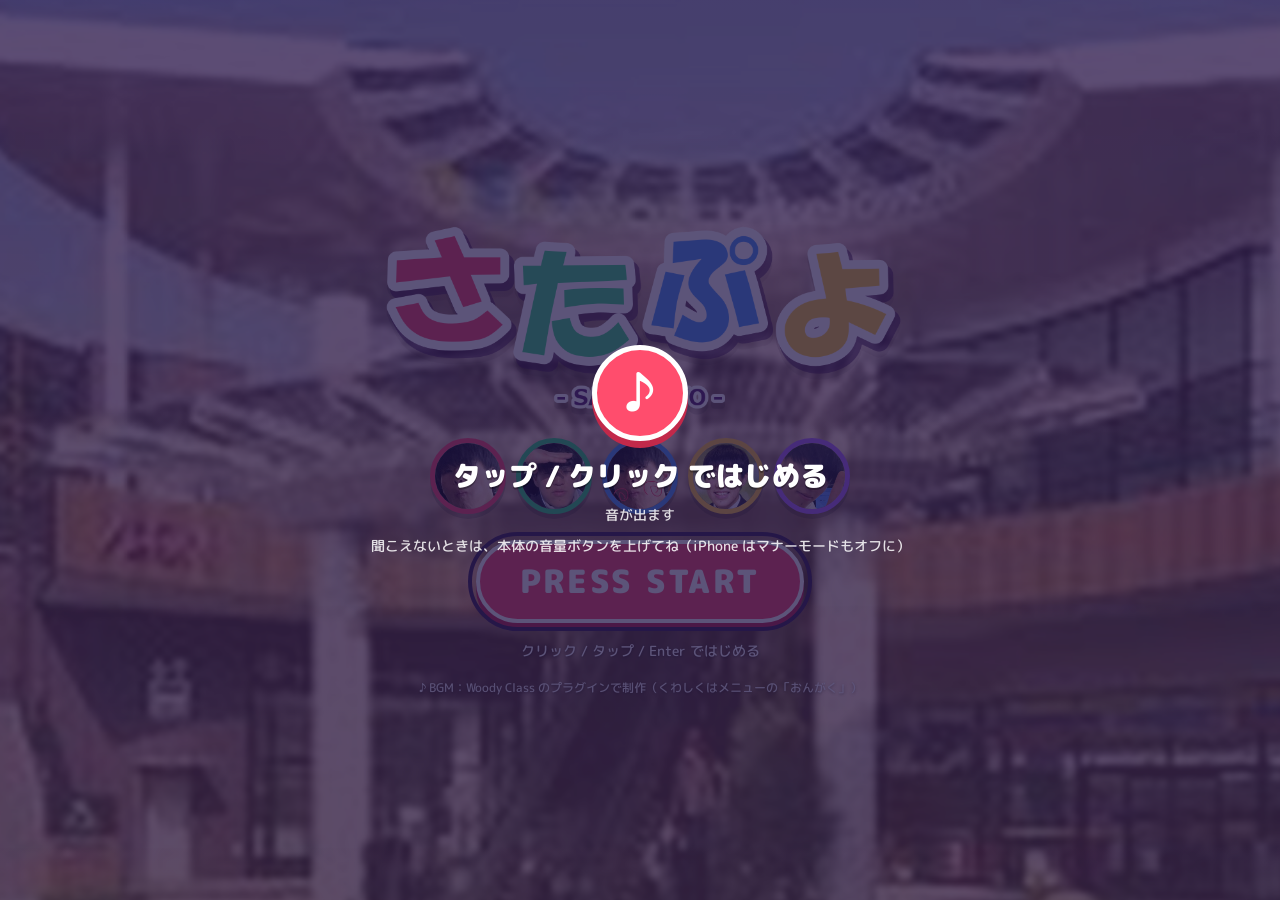
<file: index.html>
<!doctype html>
<html lang="ja">
<head>
  <meta charset="utf-8">
  <meta name="viewport" content="width=device-width, initial-scale=1, maximum-scale=1, user-scalable=no, viewport-fit=cover">
  <meta name="theme-color" content="#2c1e5c">
  <title>さたぷよ</title>
  <meta name="description" content="さたろうの顔が落ちてくる、ぷよぷよ風の落ちものパズル。とことん・タイムアタック・ぜんけしアタック・CPU たいせん・くみて。ブラウザですぐ遊べる！">
  <!-- SNS で URL を貼ったときのプレビュー -->
  <meta property="og:type" content="website">
  <meta property="og:site_name" content="さたぷよ">
  <meta property="og:title" content="さたぷよ - さたろうの顔が落ちてくる ぷよぷよ風パズル">
  <meta property="og:description" content="とことん・タイムアタック・ぜんけしアタック・CPU たいせん・くみて。ブラウザですぐ遊べる！">
  <meta property="og:url" content="https://woody-510.github.io/satapuyo/">
  <meta property="og:image" content="https://woody-510.github.io/satapuyo/assets/ui/ogp.png">
  <meta property="og:image:width" content="1200">
  <meta property="og:image:height" content="675">
  <meta name="twitter:card" content="summary_large_image">
  <link rel="icon" href="assets/ui/icon.png">
  <link rel="preconnect" href="https://fonts.googleapis.com">
  <link rel="preconnect" href="https://fonts.gstatic.com" crossorigin>
  <link href="https://fonts.googleapis.com/css2?family=M+PLUS+Rounded+1c:wght@500;800;900&display=swap" rel="stylesheet">
  <link rel="stylesheet" href="css/style.css?v=25">
</head>
<body>
  <div id="bg" aria-hidden="true">
    <div class="bg-layer"></div>
    <div class="bg-layer"></div>
    <div class="bg-tint"></div>
    <div class="bg-bubbles" id="bg-bubbles"></div>
  </div>

  <!-- タイトル -->
  <section class="screen" id="screen-title">
    <div class="title-wrap">
      <img class="logo" id="logo" alt="さたぷよ">
      <div class="title-faces" id="title-faces"></div>
      <button class="start-btn" id="btn-start">PRESS START</button>
      <p class="small-note">クリック / タップ / Enter ではじめる</p>
      <p class="small-note music-note">♪ BGM：Woody Class のプラグインで制作（くわしくはメニューの「おんがく」）</p>
    </div>
  </section>

  <!-- メインメニュー -->
  <section class="screen" id="screen-menu">
    <div class="panel menu-panel">
      <img class="logo logo-small" alt="さたぷよ">
      <div class="menu-list">
        <!-- メインのモード -->
        <button class="menu-btn c1 menu-main" data-mode="endless">
          <span class="menu-title">とことんモード</span>
          <span class="menu-sub">ベスト <b id="best-endless">0</b> てん</span>
        </button>
        <!-- ほかのモード（2x2） -->
        <div class="mode-grid">
          <button class="mode-tile c2" data-mode="time">
            <span class="tile-icon" aria-hidden="true">⏱️</span>
            <span class="tile-title">タイムアタック</span>
            <span class="tile-sub">ベスト <b id="best-time">0</b></span>
          </button>
          <button class="mode-tile c6" data-go="allclear">
            <span class="tile-icon" aria-hidden="true">✨</span>
            <span class="tile-title">ぜんけし</span>
            <span class="tile-sub">タイムを きそう</span>
          </button>
          <button class="mode-tile c5" data-go="versus">
            <span class="tile-icon" aria-hidden="true">⚔️</span>
            <span class="tile-title">CPU たいせん</span>
            <span class="tile-sub">さいこう <b id="best-versus">0</b>れんしょう</span>
          </button>
          <button class="mode-tile c3" data-mode="kumite">
            <span class="tile-icon" aria-hidden="true">🥋</span>
            <span class="tile-title">くみて</span>
            <span class="tile-sub">ベスト <b id="best-kumite">0</b>にんぬき</span>
          </button>
        </div>
        <!-- そのほか（小さいボタン 3x2） -->
        <div class="sub-menu">
          <button class="sub-btn" data-go="ranking"><span class="sub-icon" aria-hidden="true">🏆</span>ランキング</button>
          <button class="sub-btn" data-go="achievements"><span class="sub-icon" aria-hidden="true">🎖️</span>じっせき<small><b id="ach-count">0</b>/<span id="ach-total">0</span></small></button>
          <button class="sub-btn" data-go="gallery"><span class="sub-icon" aria-hidden="true">📖</span>ずかん</button>
          <button class="sub-btn" data-go="settings"><span class="sub-icon" aria-hidden="true">⚙️</span>せってい</button>
          <button class="sub-btn" data-go="howto"><span class="sub-icon" aria-hidden="true">❓</span>あそびかた</button>
          <button class="sub-btn" data-go="credits"><span class="sub-icon" aria-hidden="true">🎵</span>おんがく</button>
        </div>
        <button class="sub-btn sub-ending" id="btn-ending" hidden>★ エンディングを みる</button>
      </div>
      <button class="link-btn" data-go="title">タイトルへもどる</button>
    </div>
  </section>

  <!-- ぜんけしアタック -->
  <section class="screen" id="screen-allclear" data-back="menu">
    <div class="panel">
      <h2>ぜんけしアタック</h2>
      <p class="hint">ぷよを ぜんぶ けすまでの タイムを きそう！<br>つみあがったら しっぱい。</p>
      <div class="setting">
        <span class="setting-name">ぷよの しゅるい</span>
        <div class="seg" data-key="colors">
          <button data-val="3">3</button><button data-val="4">4</button><button data-val="5">5</button>
        </div>
      </div>
      <button class="menu-btn c6" data-mode="allclear" data-preset="1">
        <span class="menu-title">はいち あり</span>
        <span class="menu-sub">さいしょから ぷよが おいてある / ベスト <b id="best-ac-pre">--</b></span>
      </button>
      <button class="menu-btn c2" data-mode="allclear" data-preset="0">
        <span class="menu-title">はいち なし</span>
        <span class="menu-sub">からっぽから はじめる / ベスト <b id="best-ac-none">--</b></span>
      </button>
      <button class="menu-btn c3" data-go="menu"><span class="menu-title">もどる</span></button>
    </div>
  </section>

  <!-- CPU たいせん -->
  <section class="screen" id="screen-versus" data-back="menu">
    <div class="panel">
      <h2>CPU たいせん</h2>
      <p class="hint">れんさで おじゃまぷよを おくりあう。<br>さきに つみあがったほうが まけ。</p>
      <button class="menu-btn c2 vs-btn" data-mode="versus" data-level="weak">
        <img class="vs-face" alt="">
        <span class="menu-title">よわい</span>
        <span class="menu-sub vs-rec"></span>
      </button>
      <button class="menu-btn c4 vs-btn" data-mode="versus" data-level="normal">
        <img class="vs-face" alt="">
        <span class="menu-title">ふつう</span>
        <span class="menu-sub vs-rec"></span>
      </button>
      <button class="menu-btn c1 vs-btn" data-mode="versus" data-level="strong">
        <img class="vs-face" alt="">
        <span class="menu-title">つよい</span>
        <span class="menu-sub vs-rec"></span>
      </button>
      <button class="menu-btn c3" data-go="menu"><span class="menu-title">もどる</span></button>
    </div>
  </section>

  <!-- ゲーム -->
  <section class="screen" id="screen-game">
    <div class="game-layout" id="game-layout">
      <div class="field-col">
        <div class="ojama-bar" id="ojama-me" data-modes="versus kumite"></div>
        <div class="field-wrap" id="field-wrap">
          <canvas id="field"></canvas>
          <div class="fx-layer" id="fx-layer"></div>
        </div>
      </div>
      <aside class="side" id="side">
        <div class="side-box next-box">
          <div class="side-label">NEXT</div>
          <canvas id="next"></canvas>
        </div>
        <!-- 対戦相手（スマホでは右の列に小さく、横長の画面では右どなりに） -->
        <div class="opp-box" id="opp-box" data-modes="versus kumite">
          <div class="opp-head"><img id="opp-face" alt=""><span id="opp-name">さたろう</span><small id="opp-level">ふつう</small></div>
          <div class="ojama-bar" id="ojama-cpu"></div>
          <div class="field-wrap opp-field-wrap" id="opp-field-wrap">
            <canvas id="opp-field"></canvas>
            <div class="fx-layer" id="opp-fx"></div>
          </div>
        </div>
        <div class="side-box" data-modes="endless time">
          <div class="side-label">SCORE</div>
          <div class="side-value score" id="hud-score">0</div>
        </div>
        <div class="side-box" data-modes="endless time allclear versus kumite">
          <div class="side-label">れんさ</div>
          <div class="side-value"><span id="hud-chain">0</span><small> / MAX <span id="hud-max">0</span></small></div>
        </div>
        <div class="side-box" data-modes="endless time allclear">
          <div class="side-label" id="hud-time-label">TIME</div>
          <div class="side-value" id="hud-time">0:00</div>
        </div>
        <div class="side-box" data-modes="endless time">
          <div class="side-label">LEVEL</div>
          <div class="side-value" id="hud-level">1</div>
        </div>
        <div class="side-box" data-modes="allclear">
          <div class="side-label">のこり ぷよ</div>
          <div class="side-value" id="hud-left">0</div>
        </div>
        <div class="side-box vs-streak" data-modes="versus kumite">
          <div class="side-label" id="hud-streak-label">れんしょう</div>
          <div class="side-value" id="hud-streak">0</div>
        </div>
        <button class="pause-btn" id="btn-pause" aria-label="ポーズ">II</button>
      </aside>
    </div>
    <div class="touch-pad" id="touch-pad">
      <button data-act="left" aria-label="左">◀</button>
      <button data-act="down" aria-label="下">▼</button>
      <button data-act="right" aria-label="右">▶</button>
      <button data-act="hard" class="t-hard" aria-label="一気に落とす">⤓</button>
      <button data-act="rotL" class="t-rot" aria-label="左回転">↺</button>
      <button data-act="rotR" class="t-rot" aria-label="右回転">↻</button>
    </div>

    <div class="modal" id="pause-modal" hidden>
      <div class="panel modal-panel">
        <h2>ポーズ</h2>
        <button class="menu-btn c1" id="btn-resume"><span class="menu-title">つづける</span></button>
        <button class="menu-btn c2" id="btn-restart"><span class="menu-title">さいしょから</span></button>
        <button class="menu-btn c3" id="btn-quit"><span class="menu-title">メニューへ</span></button>
      </div>
    </div>

    <!-- くみて：勝ったら次の相手 -->
    <div class="modal" id="kumite-modal" hidden>
      <div class="panel modal-panel kumite-panel">
        <h2 id="kumite-title">3にんぬき！</h2>
        <p class="hint" id="kumite-sub">つぎの あいては…</p>
        <img class="kumite-face" id="kumite-face" alt="">
        <div class="kumite-name"><small id="kumite-stage">4にんめ</small><b id="kumite-name">さたろう</b></div>
        <button class="menu-btn c1" id="btn-kumite-next"><span class="menu-title">つぎへ</span></button>
        <button class="link-btn" id="btn-kumite-stop">ここで やめる</button>
      </div>
    </div>
  </section>

  <!-- リザルト -->
  <section class="screen" id="screen-result">
    <div class="panel result-panel">
      <h2 id="result-title">けっか</h2>
      <img class="result-face" id="result-face" alt="">
      <div class="result-mode" id="result-mode"></div>
      <div class="result-score"><span id="result-score">0</span><small id="result-unit">てん</small></div>
      <div class="result-stats">
        <div><span id="result-l1">さいだい れんさ</span><b id="result-chain">0</b></div>
        <div><span id="result-l2">おとした数</span><b id="result-pieces">0</b></div>
      </div>
      <!-- ランキングは自動で登録（名前は せってい で変えられる） -->
      <div class="rank-status" id="rank-status" hidden></div>
      <button class="menu-btn c4" id="btn-share"><span class="menu-title">シェアする</span><span class="menu-sub">X・LINE・インスタ などに きろくを のせる</span></button>
      <div class="menu-row">
        <button class="menu-btn c2 half" id="btn-retry"><span class="menu-title" id="retry-label">もういちど</span></button>
        <button class="menu-btn c3 half" data-go="menu"><span class="menu-title">メニューへ</span></button>
      </div>
      <button class="link-btn" id="btn-retry-new" hidden>べつの はいちで あそぶ</button>
    </div>
  </section>

  <!-- ランキング -->
  <section class="screen" id="screen-ranking" data-back="menu">
    <div class="panel wide-panel">
      <h2>ランキング</h2>
      <div class="rank-scope" id="rank-scope">
        <div class="seg" data-sub="scope">
          <button data-val="online">ぜんこく</button><button data-val="local">じぶん</button>
        </div>
      </div>
      <div class="tabs" id="rank-tabs">
        <button data-tab="endless" class="active">とことん</button>
        <button data-tab="time">タイム</button>
        <button data-tab="allclear">ぜんけし</button>
        <button data-tab="cpu">CPU</button>
      </div>
      <div class="rank-sub" id="rank-sub" hidden>
        <div class="seg" data-sub="preset">
          <button data-val="pre">はいち あり</button><button data-val="none">はいち なし</button>
        </div>
        <div class="seg" data-sub="n">
          <button data-val="3">3</button><button data-val="4">4</button><button data-val="5">5</button>
        </div>
      </div>
      <div class="rank-sub" id="rank-cpu" hidden>
        <div class="seg" data-sub="cpu">
          <button data-val="kumite">くみて</button><button data-val="versus">たいせん</button>
        </div>
      </div>
      <p class="hint rank-note" id="rank-note" hidden></p>
      <ol class="rank-list" id="rank-list"></ol>
      <div class="menu-row">
        <button class="link-btn danger" id="btn-rank-reset">このランキングをけす</button>
        <button class="menu-btn c3 half" data-go="menu"><span class="menu-title">もどる</span></button>
      </div>
    </div>
  </section>

  <!-- ずかん -->
  <section class="screen" id="screen-gallery" data-back="menu">
    <div class="panel wide-panel">
      <h2>さたろう ずかん</h2>
      <p class="hint">タップで ON / OFF。ONのさたろうだけが おちてくる。</p>
      <div class="gallery" id="gallery"></div>
      <div class="menu-row">
        <button class="link-btn" id="btn-all-on">ぜんぶ ON</button>
        <button class="menu-btn c3 half" data-go="menu"><span class="menu-title">もどる</span></button>
      </div>
    </div>
  </section>

  <!-- せってい -->
  <section class="screen" id="screen-settings" data-back="menu">
    <div class="panel wide-panel">
      <h2>せってい</h2>
      <div class="setting">
        <span class="setting-name">なまえ</span>
        <form class="name-form setting-name-form" id="settings-name-form">
          <input id="settings-name" maxlength="10" autocomplete="off" placeholder="なまえ">
          <button type="submit" class="seg-btn">かえる</button>
        </form>
      </div>
      <div class="setting">
        <span class="setting-name">ぷよの しゅるい</span>
        <div class="seg" data-key="colors">
          <button data-val="3">3</button><button data-val="4">4</button><button data-val="5">5</button>
        </div>
      </div>
      <div class="setting">
        <span class="setting-name">おちる スピード</span>
        <div class="seg" data-key="speed">
          <button data-val="slow">ゆっくり</button><button data-val="normal">ふつう</button><button data-val="fast">はやい</button>
        </div>
      </div>
      <div class="setting">
        <span class="setting-name">おちる いちガイド</span>
        <div class="seg" data-key="ghost">
          <button data-val="true">ON</button><button data-val="false">OFF</button>
        </div>
      </div>
      <div class="setting">
        <span class="setting-name">こうかおん</span>
        <div class="seg" data-key="se">
          <button data-val="true">ON</button><button data-val="false">OFF</button>
        </div>
      </div>
      <div class="setting">
        <span class="setting-name">BGM</span>
        <div class="seg" data-key="bgm">
          <button data-val="true">ON</button><button data-val="false">OFF</button>
        </div>
      </div>
      <div class="setting">
        <span class="setting-name">ボイス</span>
        <div class="seg" data-key="voice">
          <button data-val="true">ON</button><button data-val="false">OFF</button>
        </div>
      </div>
      <div class="setting">
        <span class="setting-name">おんりょう</span>
        <input type="range" id="volume" min="0" max="100" step="5">
      </div>
      <div class="setting">
        <span class="setting-name">データの ひきつぎ</span>
        <div class="setting-btns">
          <button class="seg-btn" id="btn-export">コードを コピー</button>
          <button class="seg-btn" id="btn-import">コードを いれる</button>
        </div>
      </div>
      <p class="hint setting-hint">きろく・じっせき・ずかんは この たんまつの ブラウザに ほぞんされる。きしゅへんこう のときは「コードを コピー」→ あたらしい たんまつで「コードを いれる」。</p>
      <button class="menu-btn c3" data-go="menu"><span class="menu-title">もどる</span></button>
    </div>
  </section>

  <!-- じっせき -->
  <section class="screen" id="screen-achievements" data-back="menu">
    <div class="panel wide-panel">
      <h2>じっせき</h2>
      <p class="hint"><b id="ach-count2">0</b> / <span id="ach-total2">0</span> かいじょ</p>
      <div class="ach-list" id="ach-list"></div>
      <button class="menu-btn c3" data-go="menu"><span class="menu-title">もどる</span></button>
    </div>
  </section>

  <!-- エンディング（エンドロール） -->
  <section class="screen" id="screen-ending">
    <canvas id="ending-canvas"></canvas>
    <button class="ending-skip" id="btn-ending-skip">スキップ ▶▶</button>
  </section>

  <!-- おんがく（クレジット） -->
  <section class="screen" id="screen-credits" data-back="menu">
    <div class="panel wide-panel credits">
      <h2>おんがく</h2>
      <p class="credits-lead" id="credits-lead"></p>
      <div class="credit-list" id="credit-list"></div>
      <div class="credit-links" id="credit-links"></div>
      <button class="menu-btn c3" data-go="menu"><span class="menu-title">もどる</span></button>
    </div>
  </section>

  <!-- あそびかた -->
  <section class="screen" id="screen-howto" data-back="menu">
    <div class="panel wide-panel howto">
      <h2>あそびかた</h2>
      <p>おなじ <b>さたろう</b>（おなじ わくの色）を <b>4つ以上</b> くっつけると きえる！<br>
        きえたあとに おちてきたぷよが また4つそろうと <b>れんさ</b>。れんさが多いほど 点数がドカンとふえる。</p>
      <p>左から3れつめの いちばん上（<span class="x-mark">✕</span>じるし）まで つみあがったら ゲームオーバー。</p>
      <p>とことんモードで <b>100万点</b> 以上とって ゲームオーバーになると……？</p>
      <p><b>ぜんけしアタック</b>：フィールドの ぷよを ぜんぶ けすまでの タイムを きそう。「はいち あり」は さいしょから ぷよが おいてある。つみあがったら しっぱい。</p>
      <p><b>CPU たいせん</b>：れんさすると あいてに <b>おじゃまぷよ</b>（白黒の さたろう）が ふる。おじゃまは となりで ぷよが きえると いっしょに きえる。あいてから くる よこく（フィールドの上のマーク）は、じぶんの れんさで けせる（そうさい）。さきに つみあがったほうが まけ。</p>
      <p><b>くみて</b>：さたろうたちと つぎつぎ たいせん。かつたびに あいてが どんどん強くなる。まけたら おわりで、なんにん かちぬいたかを きそう。</p>
      <p><b>ランキング</b>：あそぶと じどうで のる（なまえは「せってい」で かえられる）。「ぜんこく」は みんなの きろく 100いまで。</p>
      <table class="keys">
        <tr><th>うごかす</th><td><kbd>←</kbd><kbd>→</kbd> / <kbd>A</kbd><kbd>D</kbd></td></tr>
        <tr><th>はやく おとす</th><td><kbd>↓</kbd> / <kbd>S</kbd></td></tr>
        <tr><th>いっきに おとす</th><td><kbd>↑</kbd> / <kbd>W</kbd> / <kbd>Space</kbd></td></tr>
        <tr><th>右に まわす</th><td><kbd>X</kbd> / <kbd>K</kbd></td></tr>
        <tr><th>左に まわす</th><td><kbd>Z</kbd> / <kbd>J</kbd></td></tr>
        <tr><th>ポーズ</th><td><kbd>Esc</kbd> / <kbd>P</kbd></td></tr>
      </table>
      <p class="hint">スマホは 画面下のボタンで操作。せまいところで回らないときは 回転ボタンを2回すばやく押すと 上下が入れかわる。</p>
      <button class="menu-btn c3" data-go="menu"><span class="menu-title">もどる</span></button>
    </div>
  </section>

  <!-- 最初に1回だけ出る（ここで音を有効にする） -->
  <div class="splash" id="splash" role="button" tabindex="0" aria-label="タップしてはじめる">
    <div class="splash-inner">
      <div class="splash-note">♪</div>
      <p>タップ / クリック ではじめる</p>
      <small>音が出ます</small>
      <small class="splash-hint">聞こえないときは、本体の音量ボタンを上げてね（iPhone はマナーモードもオフに）</small>
    </div>
  </div>

  <!-- はじめて開いたときの なまえ -->
  <div class="modal" id="name-modal" hidden>
    <form class="panel modal-panel" id="first-name-form">
      <h2>なまえを おしえて</h2>
      <p class="hint">ランキングに のる なまえ（10もじまで）。あとで「せってい」から かえられる。</p>
      <input class="big-input" id="first-name" maxlength="10" autocomplete="off" placeholder="なまえ">
      <button type="submit" class="menu-btn c1"><span class="menu-title">けってい</span></button>
    </form>
  </div>

  <!-- シェア -->
  <div class="modal" id="share-modal" hidden>
    <div class="panel modal-panel share-panel">
      <h2>シェアする</h2>
      <div class="seg share-format" id="share-format">
        <button data-val="wide" class="active">よこ（ポスト）</button><button data-val="story">たて（ストーリー）</button>
      </div>
      <img class="share-image" id="share-image" alt="きろくの がぞう">
      <textarea class="share-text" id="share-text" rows="4"></textarea>
      <button class="menu-btn c1" id="share-native" hidden><span class="menu-title">がぞう＋ぶんしょうを おくる</span><span class="menu-sub">スマホの きょうゆうメニューで LINE・インスタ などへ</span></button>
      <div class="share-grid">
        <a class="share-btn sns-x" id="share-x" target="_blank" rel="noopener">X</a>
        <a class="share-btn sns-line" id="share-line" target="_blank" rel="noopener">LINE</a>
        <a class="share-btn sns-threads" id="share-threads" target="_blank" rel="noopener">Threads</a>
        <a class="share-btn sns-bsky" id="share-bsky" target="_blank" rel="noopener">Bluesky</a>
        <a class="share-btn sns-fb" id="share-fb" target="_blank" rel="noopener">Facebook</a>
        <button class="share-btn sns-copy" id="share-copy">コピー</button>
      </div>
      <button class="menu-btn c2" id="share-save"><span class="menu-title">がぞうを ほぞん</span></button>
      <p class="hint share-hint">スマホは「がぞうを ほぞん」→ メニューの「画像を保存」で しゃしんに はいる（がぞうを ながおし でもOK）。インスタ・TikTok のストーリーは「たて」を ほぞんして、「コピー」した ぶんしょうと いっしょに アプリで のせてね。</p>
      <button class="link-btn" id="share-close">とじる</button>
    </div>
  </div>

  <!-- じっせき かいじょ などの おしらせ -->
  <div class="toast-layer" id="toast-layer" aria-live="polite"></div>

  <script src="js/config.js?v=25"></script>
  <script src="js/audio.js?v=25"></script>
  <script src="js/game.js?v=25"></script>
  <script src="js/presets.js?v=25"></script>
  <script src="js/cpu.js?v=25"></script>
  <script src="js/versus.js?v=25"></script>
  <script src="js/online.js?v=25"></script>
  <script src="js/share.js?v=25"></script>
  <script src="js/achievements.js?v=25"></script>
  <script src="js/ending.js?v=25"></script>
  <script src="js/main.js?v=25"></script>
</body>
</html>
</file>
<file: css/style.css>
:root {
  --ink: #3a2350;
  --ink-soft: #7a5c96;
  --panel: rgba(255, 255, 255, 0.9);
  --c1: #ff4d6d; --c1d: #c2294a;
  --c2: #2fbf6f; --c2d: #1d8a4e;
  --c3: #4d8bff; --c3d: #2d5ec2;
  --c4: #ffb703; --c4d: #c98a00;
  --c5: #a66bff; --c5d: #7442c9;
  --c6: #ff8a3d; --c6d: #c95f1a;
  --c7: #14b8a6; --c7d: #0d8074;
  --cs: 40px;
}

/* スマホでダブルタップ・ピンチしても画面が拡大しないように（スクロールはできる） */
* { box-sizing: border-box; -webkit-tap-highlight-color: transparent; touch-action: pan-x pan-y; }

/* hidden を付けたものは、ほかの display 指定があっても必ず消す（解放前のエンディングボタンなど） */
[hidden] { display: none !important; }

html, body {
  margin: 0;
  height: 100%;
  overflow: hidden;
  background: #2c1e5c;
  color: var(--ink);
  font-family: 'M PLUS Rounded 1c', 'Hiragino Maru Gothic ProN', 'Yu Gothic', 'Meiryo', system-ui, sans-serif;
  font-weight: 800;
  -webkit-user-select: none;
  user-select: none;
  -webkit-touch-callout: none; /* 長押しで画像の保存メニューが出ないように */
  -webkit-text-size-adjust: 100%;
  text-size-adjust: 100%;
}

button { font: inherit; color: inherit; cursor: pointer; }
/* 画像の 長おしメニュー（保存・コピー）や ドラッグを出さない。シェアの画像だけは 長おしで保存できる */
img { -webkit-touch-callout: none; -webkit-user-drag: none; user-drag: none; }

/* ---------- 背景（transform と opacity だけ動かすので軽い） ---------- */
#bg { position: fixed; inset: 0; overflow: hidden; background: #2c1e5c; pointer-events: none; } /* 背景は さわれない（長おしで「画像を保存」が出ないように） */
.bg-layer {
  position: absolute;
  inset: -6%;
  background: center / cover no-repeat;
  opacity: 0;
  transition: opacity 1.6s ease;
  will-change: transform, opacity;
  animation: kb0 15s linear forwards;
}
.bg-layer.show { opacity: 1; }
.bg-layer.kb0 { animation-name: kb0; }
.bg-layer.kb1 { animation-name: kb1; }
.bg-layer.kb2 { animation-name: kb2; }
.bg-layer.kb3 { animation-name: kb3; }
@keyframes kb0 { from { transform: scale(1) translate(0, 0); } to { transform: scale(1.12) translate(-3%, -2%); } }
@keyframes kb1 { from { transform: scale(1.12) translate(3%, 0); } to { transform: scale(1) translate(-2%, 1%); } }
@keyframes kb2 { from { transform: scale(1.04) translate(-3%, 2%); } to { transform: scale(1.14) translate(3%, -1%); } }
@keyframes kb3 { from { transform: scale(1.14) translate(0, -3%); } to { transform: scale(1.02) translate(0, 3%); } }

.bg-tint { position: absolute; inset: 0; transition: background 0.6s; }
body[data-screen='title'] .bg-tint { background: linear-gradient(180deg, rgba(255, 150, 200, 0.28), rgba(255, 170, 90, 0.38)); }
body[data-screen='menu'] .bg-tint,
body[data-screen='ranking'] .bg-tint,
body[data-screen='gallery'] .bg-tint,
body[data-screen='settings'] .bg-tint,
body[data-screen='allclear'] .bg-tint,
body[data-screen='versus'] .bg-tint,
body[data-screen='achievements'] .bg-tint,
body[data-screen='howto'] .bg-tint { background: linear-gradient(180deg, rgba(110, 170, 255, 0.35), rgba(170, 110, 255, 0.4)); }
body[data-screen='game'] .bg-tint,
body[data-screen='result'] .bg-tint { background: linear-gradient(180deg, rgba(30, 18, 70, 0.6), rgba(16, 36, 84, 0.72)); }

.bg-bubbles span {
  position: absolute;
  bottom: -100px;
  border-radius: 50%;
  background: radial-gradient(circle at 35% 30%, rgba(255, 255, 255, 0.95) 0 12%, var(--c) 40%, transparent 72%);
  opacity: 0.45;
  will-change: transform;
  animation: rise 20s linear infinite;
}
body[data-screen='game'] .bg-bubbles span { opacity: 0.22; }
@keyframes rise { to { transform: translate(var(--dx), -125vh); } }

@media (prefers-reduced-motion: reduce) {
  .bg-layer, .bg-bubbles span { animation: none !important; }
}

.screen {
  position: fixed;
  inset: 0;
  display: none;
  align-items: center;
  justify-content: center;
  padding: 16px;
  overflow-y: auto;
}
.screen.active { display: flex; animation: fade-in 0.25s ease-out; }

@keyframes fade-in { from { opacity: 0; transform: scale(0.98); } to { opacity: 1; transform: none; } }

.panel {
  width: 100%;
  max-width: 460px;
  margin: auto;
  padding: 24px;
  background: var(--panel);
  border: 4px solid #fff;
  border-radius: 28px;
  box-shadow: 0 12px 0 rgba(58, 35, 80, 0.25), 0 20px 40px rgba(0, 0, 0, 0.25);
  text-align: center;
}
.wide-panel { max-width: 640px; }

h2 {
  margin: 0 0 16px;
  font-size: 28px;
  font-weight: 900;
  color: var(--ink);
  letter-spacing: 0.05em;
}

.hint { color: var(--ink-soft); font-size: 14px; font-weight: 500; margin: 0 0 14px; }

/* ---------- ボタン ---------- */
.menu-btn {
  display: flex;
  flex-direction: column;
  align-items: center;
  justify-content: center;
  width: 100%;
  margin: 0 0 14px;
  padding: 12px 16px;
  border: 3px solid rgba(255, 255, 255, 0.85);
  border-radius: 18px;
  color: #fff;
  background: var(--bc, var(--c3));
  box-shadow: 0 6px 0 var(--bd, var(--c3d));
  text-shadow: 0 2px 0 rgba(0, 0, 0, 0.2);
  transition: transform 0.08s, box-shadow 0.08s, filter 0.15s;
}
.menu-btn:hover { filter: brightness(1.08); }
.menu-btn:active { transform: translateY(5px); box-shadow: 0 1px 0 var(--bd, var(--c3d)); }
.menu-btn:focus-visible { outline: 4px solid var(--ink); outline-offset: 3px; }
.menu-title { font-size: 22px; font-weight: 900; letter-spacing: 0.04em; }
.menu-sub { font-size: 13px; font-weight: 500; opacity: 0.95; margin-top: 2px; }
.menu-sub b { font-weight: 900; }
.c1 { --bc: var(--c1); --bd: var(--c1d); }
.c2 { --bc: var(--c2); --bd: var(--c2d); }
.c3 { --bc: var(--c3); --bd: var(--c3d); }
.c4 { --bc: var(--c4); --bd: var(--c4d); }
.c5 { --bc: var(--c5); --bd: var(--c5d); }
.c6 { --bc: var(--c6); --bd: var(--c6d); }
.c7 { --bc: var(--c7); --bd: var(--c7d); }

/* ---------- メニュー：メインのモード・ほかのモード（2x2）・そのほか（小さいボタン） ---------- */
.menu-main { padding: 14px 16px; }
.menu-main .menu-title { font-size: 26px; }
.menu-main .menu-sub { font-size: 14px; }
.menu-panel .logo-small { width: min(56vw, 240px); margin-bottom: 8px; }
.mode-grid { display: grid; grid-template-columns: 1fr 1fr; gap: 12px; margin-bottom: 18px; }
.mode-tile {
  display: flex;
  flex-direction: column;
  align-items: center;
  justify-content: center;
  gap: 2px;
  min-width: 0;
  min-height: 88px;
  padding: 8px 6px;
  border: 3px solid rgba(255, 255, 255, 0.85);
  border-radius: 18px;
  color: #fff;
  background: var(--bc, var(--c3));
  box-shadow: 0 6px 0 var(--bd, var(--c3d));
  text-shadow: 0 2px 0 rgba(0, 0, 0, 0.2);
  transition: transform 0.08s, box-shadow 0.08s, filter 0.15s;
}
.mode-tile:hover { filter: brightness(1.08); }
.mode-tile:active { transform: translateY(5px); box-shadow: 0 1px 0 var(--bd, var(--c3d)); }
.mode-tile:focus-visible { outline: 4px solid var(--ink); outline-offset: 3px; }
.tile-icon { font-size: 26px; line-height: 1.1; text-shadow: none; }
.tile-title { font-size: 18px; font-weight: 900; letter-spacing: 0.02em; white-space: nowrap; }
.tile-sub { font-size: 12px; font-weight: 500; opacity: 0.95; white-space: nowrap; }
.tile-sub b { font-weight: 900; }
.sub-menu { display: grid; grid-template-columns: repeat(3, 1fr); gap: 8px; margin-bottom: 8px; }
.sub-btn {
  position: relative;
  display: flex;
  flex-direction: column;
  align-items: center;
  justify-content: center;
  gap: 1px;
  min-width: 0;
  padding: 8px 4px;
  border: 2px solid rgba(122, 92, 150, 0.22);
  border-radius: 14px;
  background: rgba(255, 255, 255, 0.85);
  color: var(--ink);
  font-size: 13px;
  font-weight: 900;
  white-space: nowrap;
  box-shadow: 0 3px 0 rgba(58, 35, 80, 0.12);
  transition: transform 0.08s, box-shadow 0.08s;
}
.sub-btn:active { transform: translateY(3px); box-shadow: none; }
.sub-btn:focus-visible { outline: 3px solid var(--ink); outline-offset: 2px; }
.sub-icon { font-size: 22px; line-height: 1.2; }
/* じっせきの数は 右上の小さいバッジ */
.sub-btn small {
  position: absolute;
  top: 4px;
  right: 5px;
  padding: 0 5px;
  border-radius: 999px;
  background: var(--c2);
  color: #fff;
  font-size: 10px;
  font-weight: 900;
  line-height: 1.6;
}
.sub-ending {
  width: 100%;
  flex-direction: row;
  margin-bottom: 4px;
  padding: 8px;
  border-color: #fff;
  background: var(--c4);
  color: #fff;
  font-size: 15px;
  text-shadow: 0 1px 0 rgba(0, 0, 0, 0.2);
  box-shadow: 0 4px 0 var(--c4d);
}
@media (max-width: 480px) {
  .menu-main { padding: 10px 16px; margin-bottom: 12px; }
  .mode-grid { gap: 10px; margin-bottom: 14px; }
  .sub-menu { gap: 6px; }
  .sub-btn { padding: 6px 4px; }
  .menu-panel .link-btn { padding: 4px 8px; }
}
@media (max-width: 360px) {
  .tile-title { font-size: 16px; }
  .sub-btn { font-size: 12px; }
}

.menu-row { display: flex; gap: 12px; align-items: center; }
.menu-row .half { flex: 1; }
.menu-row .link-btn { flex: 1; }

.link-btn {
  background: none;
  border: none;
  padding: 8px;
  color: var(--ink-soft);
  font-size: 15px;
  text-decoration: underline;
}
.link-btn:focus-visible { outline: 3px solid var(--ink); border-radius: 8px; }
.link-btn.danger { color: #c2294a; }

/* ---------- タイトル ---------- */
.title-wrap { display: flex; flex-direction: column; align-items: center; gap: 18px; margin: auto; }
.logo { width: min(86vw, 640px); filter: drop-shadow(0 6px 0 rgba(0, 0, 0, 0.12)); animation: float 3s ease-in-out infinite; }
.logo-small { width: min(70vw, 300px); margin: -6px auto 10px; display: block; animation: none; }
@keyframes float { 50% { transform: translateY(-10px) rotate(-1deg); } }

.title-faces { display: flex; gap: 10px; justify-content: center; flex-wrap: wrap; }
.face-chip {
  width: clamp(48px, 12vw, 76px);
  height: clamp(48px, 12vw, 76px);
  border-radius: 50%;
  border: 5px solid var(--ring, #fff);
  object-fit: cover;
  background: #fff;
  box-shadow: 0 5px 0 rgba(0, 0, 0, 0.18);
  animation: bounce 1.2s ease-in-out infinite;
}
@keyframes bounce {
  0%, 100% { transform: translateY(0) scale(1, 1); }
  40% { transform: translateY(-18px) scale(0.95, 1.05); }
  70% { transform: translateY(0) scale(1.08, 0.92); }
}

.start-btn {
  margin-top: 8px;
  padding: 14px 40px;
  font-size: clamp(22px, 5vw, 32px);
  font-weight: 900;
  color: #fff;
  background: var(--c1);
  border: 4px solid #fff;
  border-radius: 999px;
  box-shadow: 0 7px 0 var(--c1d);
  letter-spacing: 0.08em;
  animation: blink 1.4s ease-in-out infinite;
}
.start-btn:focus-visible { outline: 4px solid var(--ink); outline-offset: 4px; }
@keyframes blink { 50% { transform: scale(1.06); } }
.small-note { margin: 0; color: #fff; font-size: 14px; font-weight: 500; text-shadow: 0 1px 3px rgba(0, 0, 0, 0.5); }

/* ---------- ゲーム画面 ---------- */
#screen-game { flex-direction: column; gap: 10px; padding: 8px; }
.game-layout { display: flex; align-items: flex-start; gap: calc(var(--cs) * 0.3); }

.field-wrap {
  position: relative;
  border: 4px solid rgba(255, 255, 255, 0.92);
  border-radius: 14px;
  background: #1c1440 center / cover no-repeat;
  box-shadow: 0 8px 0 rgba(0, 0, 0, 0.25), 0 0 30px rgba(0, 0, 0, 0.35);
  overflow: hidden;
}
#field { display: block; }
.fx-layer { position: absolute; inset: 0; pointer-events: none; overflow: hidden; }

.side { width: calc(var(--cs) * 2.6); min-width: 84px; display: flex; flex-direction: column; gap: calc(var(--cs) * 0.2); }
.side-box {
  background: var(--panel);
  border: 3px solid #fff;
  border-radius: 12px;
  padding: calc(var(--cs) * 0.08) calc(var(--cs) * 0.15);
  text-align: center;
  box-shadow: 0 4px 0 rgba(0, 0, 0, 0.2);
}
.next-box canvas { display: block; margin: 0 auto; }
.side-label { font-size: max(11px, calc(var(--cs) * 0.26)); font-weight: 900; color: var(--ink-soft); letter-spacing: 0.08em; }
.side-value { font-size: max(14px, calc(var(--cs) * 0.46)); font-weight: 900; line-height: 1.2; font-variant-numeric: tabular-nums; }
.side-value small { font-size: 0.55em; color: var(--ink-soft); }
.side-value.score { font-size: max(13px, calc(var(--cs) * 0.4)); word-break: break-all; }
.side-value.warn { color: var(--c1); animation: blink 0.5s infinite; }

.field-col { display: flex; flex-direction: column; gap: 4px; }

/* ---------- 対戦 ---------- */
/* スマホ縦：相手の盤面を右の列に入れるので、列を広げて「れんしょう」は省く（結果画面で見られる） */
#screen-game[data-playing='versus']:not(.wide) .side { width: calc(var(--cs) * 3); }
#screen-game:not(.wide) .vs-streak { display: none; }
.opp-box { display: flex; flex-direction: column; align-items: center; gap: 4px; }
#screen-game.wide .opp-box { margin-left: calc(var(--cs) * 0.2); }
/* 横ならびのときは、名前を盤面の下に出して 自分と相手の盤面の高さをそろえる */
#screen-game.wide .opp-head { order: 3; width: auto; max-width: 100%; padding: 4px 12px; font-size: 16px; }
#screen-game.wide .opp-head img { width: 30px; height: 30px; }
#screen-game.wide .opp-field-wrap { border-width: 4px; border-radius: 14px; box-shadow: 0 8px 0 rgba(0, 0, 0, 0.25), 0 0 30px rgba(0, 0, 0, 0.35); }
.opp-head {
  display: flex;
  align-items: center;
  gap: 3px;
  width: 100%;
  min-width: 0;
  padding: 2px 4px;
  background: var(--panel);
  border: 2px solid #fff;
  border-radius: 10px;
  font-size: max(11px, calc(var(--cs) * 0.5));
  white-space: nowrap;
}
.opp-head img {
  width: max(18px, calc(var(--cs) * 1));
  height: max(18px, calc(var(--cs) * 1));
  border-radius: 50%;
  object-fit: cover;
  flex-shrink: 0;
}
.opp-head span { flex: 1; min-width: 0; overflow: hidden; text-overflow: ellipsis; text-align: center; }
.opp-head small { flex-shrink: 0; color: var(--ink-soft); font-size: 0.85em; }
/* スマホ縦（右の列がせまい）：名前と「ふつう」「3にんめ」を2行に */
#screen-game:not(.wide) .opp-head {
  display: grid;
  padding: 2px 3px;
  grid-template-columns: auto 1fr;
  column-gap: 4px;
  line-height: 1.15;
}
#screen-game:not(.wide) .opp-head img { grid-row: span 2; }
#screen-game:not(.wide) .opp-head span { text-align: left; font-size: 10px; letter-spacing: -0.04em; }
#screen-game:not(.wide) .opp-head img { width: 16px; height: 16px; }
#screen-game:not(.wide) .opp-head small { font-size: 10px; }
.opp-field-wrap { border-width: 3px; border-radius: 8px; box-shadow: 0 4px 0 rgba(0, 0, 0, 0.25); }

/* おじゃまぷよの予告（小=1, 大=6, 岩=30, 星=180, 月=360, 王冠=720） */
.ojama-bar {
  display: flex;
  align-items: flex-end;
  justify-content: center;
  gap: 2px;
  height: max(10px, calc(var(--cs) * 0.7));
}
.oj {
  display: inline-block;
  flex-shrink: 0;
  border-radius: 50%;
  border: 2px solid #fff;
  background: #c9c9d3 var(--oj-img, none) center / cover no-repeat;
  filter: grayscale(1);
  box-shadow: 0 2px 0 rgba(0, 0, 0, 0.3);
}
.oj.small { width: calc(var(--cs) * 0.42); height: calc(var(--cs) * 0.42); border-width: 1px; }
.oj.big { width: calc(var(--cs) * 0.66); height: calc(var(--cs) * 0.66); }
.oj.rock { width: calc(var(--cs) * 0.66); height: calc(var(--cs) * 0.66); border-radius: 26%; background: #6f6f7c; }
.oj.star, .oj.moon, .oj.crown {
  width: auto;
  height: auto;
  border: none;
  background: none;
  box-shadow: none;
  filter: none;
  font-size: calc(var(--cs) * 0.62);
  line-height: 1;
}
.oj.star::after { content: '⭐'; }
.oj.moon::after { content: '🌙'; }
.oj.crown::after { content: '👑'; }

.pause-btn {
  align-self: center;
  width: calc(var(--cs) * 1.2);
  height: calc(var(--cs) * 1.2);
  min-width: 40px;
  min-height: 40px;
  border-radius: 50%;
  border: 3px solid #fff;
  background: var(--c5);
  color: #fff;
  font-size: max(14px, calc(var(--cs) * 0.4));
  font-weight: 900;
  box-shadow: 0 4px 0 var(--c5d);
}

.touch-pad { display: none; }
@media (hover: none) and (pointer: coarse) {
  .touch-pad {
    display: grid;
    grid-template-columns: repeat(3, 1fr) 0.3fr repeat(3, 1fr);
    gap: 8px;
    width: 100%;
    max-width: 520px;
    touch-action: none;
  }
  .touch-pad button:nth-child(4) { grid-column: 5; }
}
.touch-pad button {
  height: 62px;
  border: 3px solid #fff;
  border-radius: 16px;
  background: rgba(77, 139, 255, 0.92);
  color: #fff;
  font-size: 26px;
  font-weight: 900;
  box-shadow: 0 5px 0 var(--c3d);
  touch-action: none;
}
.touch-pad button.t-rot { background: rgba(255, 77, 109, 0.92); box-shadow: 0 5px 0 var(--c1d); }
.touch-pad button.t-hard { background: rgba(166, 107, 255, 0.92); box-shadow: 0 5px 0 var(--c5d); }
.touch-pad button.on { transform: translateY(4px); box-shadow: 0 1px 0 rgba(0, 0, 0, 0.3); filter: brightness(1.15); }

/* 演出 */
.banner {
  position: absolute;
  left: 50%;
  top: 42%;
  transform: translate(-50%, -50%);
  white-space: nowrap;
  font-size: calc(var(--cs) * 0.95);
  font-weight: 900;
  color: #fff;
  -webkit-text-stroke: calc(var(--cs) * 0.06) var(--ink);
  paint-order: stroke fill;
  text-shadow: 0 calc(var(--cs) * 0.08) 0 rgba(0, 0, 0, 0.3);
  animation: banner 1.3s ease-out forwards;
}
.banner.ready { color: var(--c4); }
.banner.go { color: var(--c2); animation-duration: 0.7s; }
.banner.allclear { color: var(--c4); font-size: calc(var(--cs) * 1.05); animation-duration: 1.8s; }
.banner.over { color: var(--c1); animation: banner-stay 2s ease-out forwards; }
.banner.over.clear { color: var(--c4); }
.banner.over.win { color: var(--c2); }
@keyframes banner {
  0% { transform: translate(-50%, -50%) scale(0.2); opacity: 0; }
  20% { transform: translate(-50%, -50%) scale(1.15); opacity: 1; }
  30% { transform: translate(-50%, -50%) scale(1); }
  80% { opacity: 1; }
  100% { transform: translate(-50%, -80%) scale(1); opacity: 0; }
}
@keyframes banner-stay {
  0% { transform: translate(-50%, -50%) scale(0.2); opacity: 0; }
  25% { transform: translate(-50%, -50%) scale(1.15); opacity: 1; }
  35%, 100% { transform: translate(-50%, -50%) scale(1); opacity: 1; }
}

.chain-pop {
  position: absolute;
  transform: translate(-50%, -50%);
  display: flex;
  flex-direction: column;
  align-items: center;
  animation: chain-pop 1.1s ease-out forwards;
  white-space: nowrap;
}
.chain-pop img {
  width: calc(var(--cs) * var(--k, 1));
  height: calc(var(--cs) * var(--k, 1));
  border-radius: 50%;
  border: 3px solid #fff;
  object-fit: cover;
}
.chain-pop span {
  font-size: calc(var(--cs) * 0.5 * var(--k, 1));
  font-weight: 900;
  color: var(--chain-color, #fff);
  -webkit-text-stroke: calc(var(--cs) * 0.05) var(--ink);
  paint-order: stroke fill;
}
@keyframes chain-pop {
  0% { transform: translate(-50%, -50%) scale(0.3); opacity: 0; }
  25% { transform: translate(-50%, -70%) scale(1.15); opacity: 1; }
  70% { transform: translate(-50%, -90%) scale(1); opacity: 1; }
  100% { transform: translate(-50%, -130%) scale(1); opacity: 0; }
}

.cutin {
  position: absolute;
  inset: 30% -10%;
  display: flex;
  align-items: center;
  justify-content: center;
  gap: calc(var(--cs) * 0.3);
  background: linear-gradient(90deg, transparent, rgba(255, 77, 109, 0.85) 20%, rgba(255, 183, 3, 0.85) 80%, transparent);
  transform: skewY(-8deg);
  animation: cutin 1.4s ease-out forwards;
}
.cutin img { width: calc(var(--cs) * 2.2); height: calc(var(--cs) * 2.2); border-radius: 50%; border: 4px solid #fff; object-fit: cover; }
.cutin span { font-size: calc(var(--cs) * 0.8); color: #fff; -webkit-text-stroke: calc(var(--cs) * 0.05) var(--ink); paint-order: stroke fill; font-weight: 900; }
@keyframes cutin {
  0% { transform: skewY(-8deg) translateX(100%); }
  20%, 75% { transform: skewY(-8deg) translateX(0); }
  100% { transform: skewY(-8deg) translateX(-100%); opacity: 0; }
}

/* ---------- モーダル ---------- */
.modal {
  position: fixed;
  inset: 0;
  display: flex;
  align-items: center;
  justify-content: center;
  padding: 16px;
  background: rgba(20, 10, 40, 0.6);
  z-index: 10;
}
.modal[hidden] { display: none; }
.modal-panel { max-width: 340px; }
.modal .panel { background: #fff; } /* うしろの画面が すけて見えないように */

/* ---------- リザルト ---------- */
.result-panel h2 { font-size: 30px; }
.result-face {
  width: 96px;
  height: 96px;
  border-radius: 50%;
  border: 5px solid var(--c4);
  object-fit: cover;
  animation: bounce 1.2s ease-in-out infinite;
}
.result-mode { color: var(--ink-soft); font-size: 15px; margin-top: 6px; }
.result-score { font-size: 52px; font-weight: 900; color: var(--c1); line-height: 1.1; margin: 4px 0 10px; font-variant-numeric: tabular-nums; }
.result-score small { font-size: 18px; color: var(--ink-soft); margin-left: 4px; }
.result-score.text { font-size: 36px; }
.result-stats { display: flex; gap: 12px; margin-bottom: 16px; }
.result-stats div {
  flex: 1;
  background: rgba(166, 107, 255, 0.12);
  border-radius: 14px;
  padding: 8px;
  font-size: 13px;
  color: var(--ink-soft);
  display: flex;
  flex-direction: column;
}
.result-stats b { font-size: 26px; color: var(--ink); }
.rankin { margin-bottom: 14px; }
.rankin-msg { margin: 0 0 8px; color: var(--c1d); }
.rankin-msg b { font-size: 22px; }
.name-form { display: flex; gap: 8px; }
.name-form input {
  flex: 1;
  min-width: 0;
  font: inherit;
  font-size: 18px;
  padding: 10px 12px;
  border: 3px solid var(--c5);
  border-radius: 14px;
  color: var(--ink);
  -webkit-user-select: text;
  user-select: text;
}
.small-btn { width: auto; margin: 0; padding: 8px 16px; }
.small-btn .menu-title { font-size: 17px; }

/* ---------- ランキング ---------- */
.tabs { display: flex; gap: 8px; margin-bottom: 12px; }
.tabs button {
  flex: 1;
  min-width: 0;
  padding: 10px 2px;
  white-space: nowrap;
  border: 3px solid var(--c3);
  border-radius: 14px;
  background: #fff;
  color: var(--c3);
  font-weight: 900;
}
.tabs button.active { background: var(--c3); color: #fff; }
.rank-sub { display: flex; gap: 8px; justify-content: center; flex-wrap: wrap; margin-bottom: 12px; }
.rank-list .pts.small { font-size: 16px; }
.rank-list .rank-face { width: 34px; height: 34px; border-radius: 50%; object-fit: cover; border: 2px solid var(--c3); display: block; margin: 0 auto; }

/* CPU たいせんの えらぶボタン（左に相手の顔） */
.vs-btn { position: relative; padding-left: 64px; padding-right: 20px; }
.vs-face {
  position: absolute;
  left: 12px;
  top: 50%;
  width: 44px;
  height: 44px;
  margin-top: -22px;
  border-radius: 50%;
  border: 3px solid #fff;
  object-fit: cover;
  background: #fff;
}
.rank-list { list-style: none; margin: 0 0 16px; padding: 0; text-align: left; }
/* ぜんこく（100いまで）は リストの中だけ スクロール */
.rank-list.long { position: relative; max-height: 52vh; overflow-y: auto; padding-right: 4px; }
.rank-scope { display: flex; justify-content: center; margin-bottom: 10px; }
.rank-note { margin: -4px 0 10px; font-size: 13px; }
.rank-list li {
  display: grid;
  grid-template-columns: 40px 1fr auto;
  align-items: center;
  gap: 8px;
  padding: 8px 12px;
  margin-bottom: 6px;
  background: rgba(77, 139, 255, 0.08);
  border-radius: 12px;
}
.rank-list li.me { background: rgba(255, 183, 3, 0.35); }
.rank-list .pos { font-size: 20px; font-weight: 900; color: var(--c3); text-align: center; }
.rank-list li:nth-child(1) .pos { color: #e3a400; }
.rank-list li:nth-child(2) .pos { color: #8a96a8; }
.rank-list li:nth-child(3) .pos { color: #c47a3c; }
.rank-list .who { overflow: hidden; text-overflow: ellipsis; white-space: nowrap; }
.rank-list .who small { display: block; font-size: 12px; font-weight: 500; color: var(--ink-soft); }
.rank-list .pts { font-size: 20px; font-weight: 900; font-variant-numeric: tabular-nums; }
.rank-list .empty { display: block; text-align: center; color: var(--ink-soft); background: none; }

/* ---------- ずかん ---------- */
.gallery {
  display: grid;
  grid-template-columns: repeat(auto-fill, minmax(88px, 1fr));
  gap: 10px;
  margin-bottom: 16px;
  max-height: 56vh;
  overflow-y: auto;
  padding: 4px;
}
.g-card {
  display: flex;
  flex-direction: column;
  align-items: center;
  gap: 4px;
  padding: 10px 6px;
  border: 3px solid var(--c2);
  border-radius: 16px;
  background: #fff;
  transition: filter 0.2s, opacity 0.2s, transform 0.1s;
}
.g-card:active { transform: scale(0.96); }
.g-card:focus-visible { outline: 3px solid var(--ink); }
.g-card img { width: 64px; height: 64px; border-radius: 50%; object-fit: cover; border: 3px solid var(--c2); }
.g-card .g-name { font-size: 12px; line-height: 1.2; min-height: 2.4em; display: flex; align-items: center; }
.g-card .g-count { font-size: 11px; font-weight: 500; color: var(--ink-soft); }
.g-card .g-flag { font-size: 12px; font-weight: 900; color: #fff; background: var(--c2); border-radius: 999px; padding: 1px 10px; }
.g-card.off { border-color: #ccc; filter: grayscale(1); opacity: 0.55; }
.g-card.off img { border-color: #ccc; }
.g-card.off .g-flag { background: #999; }

/* ---------- せってい ---------- */
.setting {
  display: flex;
  align-items: center;
  justify-content: space-between;
  gap: 12px;
  padding: 10px 0;
  border-bottom: 2px dashed rgba(122, 92, 150, 0.25);
  text-align: left;
}
.setting:last-of-type { margin-bottom: 18px; }
.setting-name { font-size: 16px; }
.seg { display: flex; border: 3px solid var(--c5); border-radius: 14px; overflow: hidden; flex-shrink: 0; }
.seg button { border: none; background: #fff; color: var(--c5); padding: 8px 12px; font-weight: 900; font-size: 14px; }
.seg button + button { border-left: 2px solid var(--c5); }
.seg button.active { background: var(--c5); color: #fff; }
.seg button:focus-visible { outline: 3px solid var(--ink); outline-offset: -3px; }
input[type='range'] { width: 50%; accent-color: var(--c5); touch-action: none; }

/* ---------- あそびかた ---------- */
.howto { text-align: left; }
.howto h2 { text-align: center; }
.howto p { font-weight: 500; line-height: 1.7; margin: 0 0 12px; }
.howto b { color: var(--c1); }
.x-mark { color: var(--c1); font-weight: 900; }
.keys { width: 100%; border-collapse: collapse; margin-bottom: 12px; }
.keys th, .keys td { padding: 6px 8px; border-bottom: 2px dashed rgba(122, 92, 150, 0.25); font-size: 15px; }
.keys th { text-align: left; white-space: nowrap; }
kbd {
  display: inline-block;
  min-width: 28px;
  padding: 2px 6px;
  margin: 1px 2px;
  border: 2px solid var(--ink-soft);
  border-bottom-width: 4px;
  border-radius: 8px;
  background: #fff;
  font-family: inherit;
  font-size: 13px;
  text-align: center;
}

@media (max-width: 480px) {
  .panel { padding: 18px 14px; border-radius: 22px; }
  h2 { font-size: 24px; }
  .menu-title { font-size: 19px; }
  .setting-name { font-size: 14px; }
  .seg button { padding: 7px 8px; font-size: 13px; }
}

.logo-text {
  margin: 0;
  font-size: clamp(48px, 12vw, 110px);
  font-weight: 900;
  color: #ff4d6d;
  -webkit-text-stroke: 8px #fff;
  paint-order: stroke fill;
}

/* ---------- 最初の「タップしてはじめる」 ---------- */
.splash {
  position: fixed;
  inset: 0;
  z-index: 20;
  display: flex;
  align-items: center;
  justify-content: center;
  background: rgba(30, 18, 70, 0.72);
  cursor: pointer;
  transition: opacity 0.35s;
}
.splash.closing { opacity: 0; pointer-events: none; }
.splash-inner { text-align: center; color: #fff; animation: blink 1.6s ease-in-out infinite; }
.splash-note {
  width: 96px;
  height: 96px;
  margin: 0 auto 14px;
  border-radius: 50%;
  background: var(--c1);
  border: 5px solid #fff;
  box-shadow: 0 7px 0 var(--c1d);
  font-size: 52px;
  line-height: 84px;
}
.splash p { margin: 0 0 6px; font-size: clamp(20px, 5vw, 28px); font-weight: 900; text-shadow: 0 2px 0 rgba(0, 0, 0, 0.3); }
.splash small { font-size: 14px; font-weight: 500; opacity: 0.85; }

/* ---------- おんがく（クレジット） ---------- */
.music-note { font-size: 12px; opacity: 0.9; }
.splash-hint { display: block; margin-top: 10px; font-size: 12px; opacity: 0.75; }
.credits { text-align: left; }
.credits h2 { text-align: center; }
.credits-lead { margin: 0 0 14px; font-weight: 500; line-height: 1.6; text-align: center; }
.credit-list { display: grid; gap: 10px; margin-bottom: 16px; }
.credit-card {
  padding: 12px 14px;
  border: 3px solid var(--c7);
  border-radius: 16px;
  background: #fff;
}
.credit-head { display: flex; align-items: center; gap: 8px; flex-wrap: wrap; }
.credit-head b { font-size: 17px; font-weight: 900; }
.credit-role {
  padding: 2px 10px;
  border-radius: 999px;
  background: var(--c7);
  color: #fff;
  font-size: 12px;
  font-weight: 900;
}
.credit-card p { margin: 6px 0 8px; font-size: 13px; font-weight: 500; line-height: 1.6; color: var(--ink-soft); }
.credit-link { font-size: 14px; font-weight: 900; color: var(--c7d); }
.credit-link:focus-visible, .big-link:focus-visible { outline: 3px solid var(--ink); outline-offset: 2px; }
.credit-links { display: grid; gap: 10px; margin-bottom: 16px; }
.big-link {
  display: flex;
  flex-direction: column;
  align-items: center;
  padding: 12px 16px;
  border: 3px solid rgba(255, 255, 255, 0.85);
  border-radius: 18px;
  color: #fff;
  text-decoration: none;
  text-align: center;
  background: var(--c3);
  box-shadow: 0 6px 0 var(--c3d);
}
.big-link.youtube { background: #ff2d2d; box-shadow: 0 6px 0 #b31414; }
.big-link.booth { background: var(--c6); box-shadow: 0 6px 0 var(--c6d); }
.big-link:active { transform: translateY(5px); box-shadow: none; }
.big-link-title { font-size: 19px; font-weight: 900; text-shadow: 0 2px 0 rgba(0, 0, 0, 0.2); }
.big-link-sub { font-size: 12px; font-weight: 500; opacity: 0.95; }

/* ---------- エンディング ---------- */
#screen-ending { padding: 0; background: #000; overflow: hidden; }
#screen-ending.active { display: block; animation: none; }
#ending-canvas { position: absolute; inset: 0; display: block; }
.ending-skip {
  position: absolute;
  top: calc(12px + env(safe-area-inset-top));
  right: 12px;
  padding: 8px 16px;
  border: 2px solid rgba(255, 255, 255, 0.7);
  border-radius: 999px;
  background: rgba(0, 0, 0, 0.35);
  color: #fff;
  font-size: 14px;
  font-weight: 800;
  opacity: 0.75;
}
.ending-skip:hover, .ending-skip:focus-visible { opacity: 1; outline: none; }

/* ---------- リザルトの ランキング表示 ---------- */
.rank-status {
  display: flex;
  flex-wrap: wrap;
  justify-content: center;
  gap: 4px 14px;
  margin: 0 0 12px;
  padding: 8px 12px;
  border-radius: 14px;
  background: rgba(255, 183, 3, 0.18);
  color: var(--c1d);
  font-size: 15px;
}
.rank-status .net { color: var(--c3d); }

/* ---------- なまえ ---------- */
.big-input {
  width: 100%;
  margin: 0 0 14px;
  font: inherit;
  font-size: 20px;
  padding: 10px 12px;
  border: 3px solid var(--c5);
  border-radius: 14px;
  color: var(--ink);
  text-align: center;
  -webkit-user-select: text;
  user-select: text;
}
.setting-name-form { flex: 0 1 220px; }
.setting-name-form input { font-size: 16px; padding: 7px 10px; width: 100%; }
.seg-btn {
  flex-shrink: 0;
  padding: 8px 12px;
  border: 3px solid var(--c5);
  border-radius: 14px;
  background: #fff;
  color: var(--c5);
  font-weight: 900;
  font-size: 14px;
}
.seg-btn:active { background: var(--c5); color: #fff; }
.setting-btns { display: flex; gap: 6px; flex-wrap: wrap; justify-content: flex-end; }
.setting-hint { text-align: left; margin: 8px 0 16px; font-size: 12px; }

/* ---------- くみて ---------- */
.kumite-panel h2 { margin-bottom: 4px; color: var(--c1); }
.kumite-panel .hint { margin-bottom: 8px; }
.kumite-face {
  width: 110px;
  height: 110px;
  border-radius: 50%;
  border: 5px solid var(--c1);
  object-fit: cover;
  animation: bounce 1.2s ease-in-out infinite;
}
.kumite-name { display: flex; flex-direction: column; margin: 6px 0 14px; }
.kumite-name small { color: var(--ink-soft); font-size: 14px; }
.kumite-name b { font-size: 22px; }

/* ---------- シェア ---------- */
.modal { overflow-y: auto; }
.share-panel { max-width: 460px; padding: 18px; }
.share-panel h2 { margin-bottom: 10px; }
.share-format { display: inline-flex; margin-bottom: 10px; }
.share-image {
  display: block;
  width: auto;
  max-width: 100%;
  max-height: 38vh;
  margin: 0 auto 10px;
  border-radius: 14px;
  box-shadow: 0 4px 12px rgba(0, 0, 0, 0.2);
  -webkit-touch-callout: default; /* iPhone で ながおし して ほぞん できるように */
  -webkit-user-select: auto;
  user-select: auto;
}
.share-text {
  width: 100%;
  margin-bottom: 10px;
  padding: 8px 10px;
  font: inherit;
  font-size: 13px;
  font-weight: 500;
  line-height: 1.5;
  border: 2px solid rgba(122, 92, 150, 0.4);
  border-radius: 12px;
  color: var(--ink);
  resize: vertical;
  -webkit-user-select: text;
  user-select: text;
}
.share-grid { display: grid; grid-template-columns: repeat(3, 1fr); gap: 8px; margin-bottom: 12px; }
.share-btn {
  display: flex;
  align-items: center;
  justify-content: center;
  min-height: 46px;
  padding: 6px;
  border: 3px solid rgba(255, 255, 255, 0.85);
  border-radius: 14px;
  color: #fff;
  font-size: 15px;
  font-weight: 900;
  text-decoration: none;
  text-align: center;
  line-height: 1.2;
  box-shadow: 0 4px 0 rgba(0, 0, 0, 0.2);
}
.share-btn:active { transform: translateY(3px); box-shadow: none; }
.sns-x { background: #111; }
.sns-line { background: #06c755; }
.sns-threads { background: #333; }
.sns-bsky { background: #1185fe; }
.sns-fb { background: #1877f2; }
.sns-copy { background: var(--c5); font-size: 13px; }
.share-hint { font-size: 12px; text-align: left; margin: 0 0 6px; }
.share-panel .menu-btn { margin-bottom: 10px; }

/* ---------- じっせき ---------- */
.ach-list {
  display: grid;
  grid-template-columns: repeat(auto-fill, minmax(240px, 1fr));
  gap: 8px;
  margin-bottom: 16px;
  max-height: 58vh;
  overflow-y: auto;
  padding: 2px;
  text-align: left;
}
.ach {
  display: flex;
  align-items: center;
  gap: 10px;
  padding: 8px 12px;
  border-radius: 14px;
  background: rgba(122, 92, 150, 0.1);
  color: var(--ink-soft);
}
.ach.got { background: rgba(255, 183, 3, 0.25); color: var(--ink); }
.ach-icon { font-size: 26px; flex-shrink: 0; }
.ach:not(.got) .ach-icon { filter: grayscale(1); opacity: 0.6; }
.ach b { display: block; font-size: 15px; }
.ach small { display: block; font-size: 12px; font-weight: 500; }

/* ---------- おしらせ ---------- */
.toast-layer {
  position: fixed;
  top: calc(10px + env(safe-area-inset-top));
  left: 50%;
  transform: translateX(-50%);
  z-index: 30;
  display: flex;
  flex-direction: column;
  align-items: center;
  gap: 8px;
  pointer-events: none;
  width: min(92vw, 420px);
}
.toast {
  display: flex;
  flex-direction: column;
  align-items: center;
  padding: 10px 18px;
  border: 3px solid #fff;
  border-radius: 18px;
  background: rgba(58, 35, 80, 0.92);
  color: #fff;
  text-align: center;
  box-shadow: 0 6px 18px rgba(0, 0, 0, 0.3);
  animation: toast 3.2s ease-out forwards;
}
.toast b { font-size: 14px; color: var(--c4); }
.toast span { font-size: 16px; }
@keyframes toast {
  0% { opacity: 0; transform: translateY(-20px) scale(0.9); }
  10%, 85% { opacity: 1; transform: none; }
  100% { opacity: 0; transform: translateY(-10px); }
}
</file>
